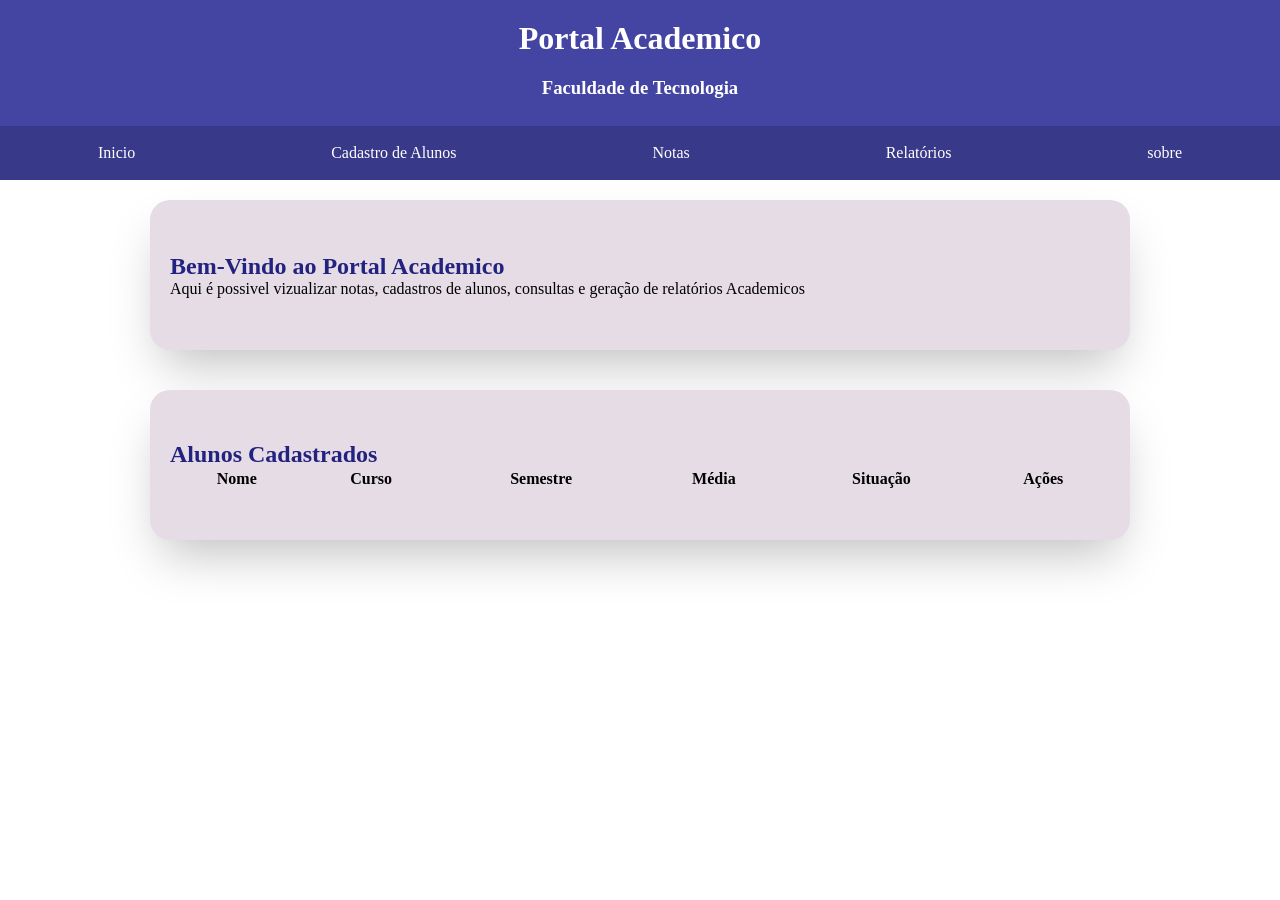
<file: 1. Período/FrontEnd/20260602 - Trabalho Final/index.html>
<!DOCTYPE html>
<html lang="pt-BR">
<head>
    <meta charset="UTF-8">
    <meta name="viewport" content="width=device-width, initial-scale=1.0">
    <title>Início</title>
    <link href="./css/style.css" rel="stylesheet"></link>
    <link href="./css/navbar.css" rel="stylesheet"></link>
</head>
<body>
    <header>
        <h1>Portal Academico</h1>
        <h3>Faculdade de Tecnologia</h3>
        <div class="navbar">
            <p id="inicio" class="nav-item">Inicio</p>
            <p id="cadastro" class="nav-item" href="cadastro.html">Cadastro de Alunos</p>
            <p id="notas" class="nav-item" href="notas.html">Notas</p>
            <p id="relatorios" class="nav-item" href="relatorios.html">Relatórios</p>
            <p id="sobre" class="nav-item" href="sobre">sobre</p>
        </div>
    </header>

    <div class="container">
        <div class="welcome card">
            <h2 class="titulo">Bem-Vindo ao Portal Academico</h2>
            <p>Aqui é possivel vizualizar notas, cadastros de alunos, consultas e geração de relatórios Academicos</p>
        </div>
    <div class="table card">
        <h2 class="titulo">Alunos Cadastrados</h2>
        <table class="alunos-cadastrados">
            <tr>
                <th>Nome</th>
                <th>Curso</th>
                <th>Semestre</th>
                <th>Média</th>
                <th>Situação</th>
                <th>Ações</th>
            </tr>
        </table>
    </div>
    </div>

    <script src="js/navbar.js"></script>
</body>
</html>
</file>
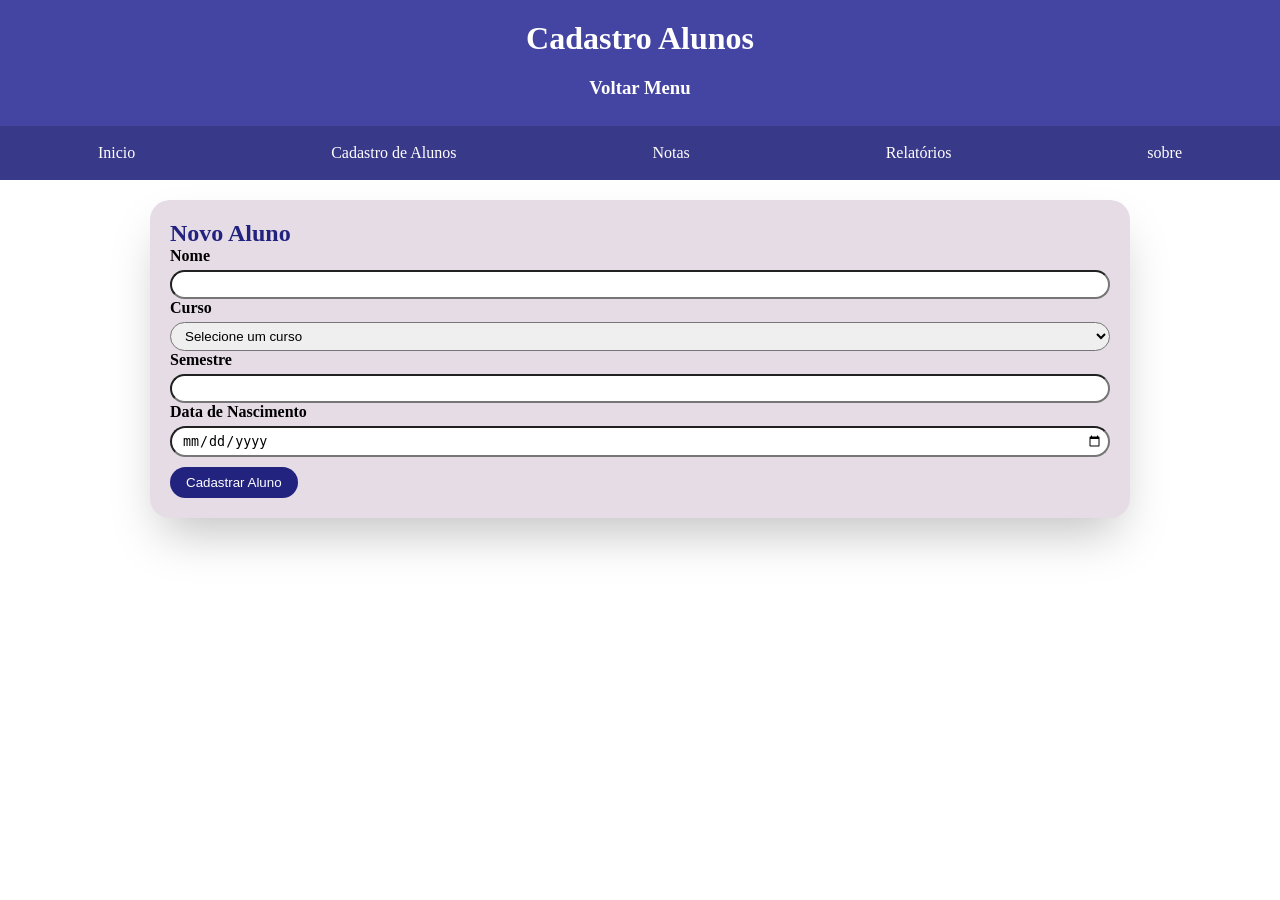
<file: 1. Período/FrontEnd/20260602 - Trabalho Final/cadastro.html>
<!DOCTYPE html>
<html lang="pt-BR">
<head>
    <meta charset="UTF-8">
    <meta name="viewport" content="width=device-width, initial-scale=1.0">
    <title>Cadastro</title>
    <link href="./css/style.css" rel="stylesheet"></link>
    <link href="./css/navbar.css" rel="stylesheet"></link>
</head>
<body>
    <header>
        <h1>Cadastro Alunos</h1>
        <h3>Voltar Menu</h3>
        <div class="navbar">
            <p id="inicio" class="nav-item">Inicio</p>
            <p id="cadastro" class="nav-item" href="cadastro.html">Cadastro de Alunos</p>
            <p id="notas" class="nav-item" href="notas.html">Notas</p>
            <p id="relatorios" class="nav-item" href="relatorios.html">Relatórios</p>
            <p id="sobre" class="nav-item" href="sobre">sobre</p>
        </div>
    </header>

    <div class="container">
        <div class="box-cadastro card">
            <h2 class="titulo">Novo Aluno</h2>
            <div class="inputs">
                <div class="campo">
                    <label for="nome-aluno">Nome</label>
                    <input type="text" id="nome-aluno">
                </div>

                <div class="campo">
                    <label for="cursos">Curso</label>
                    <select name="" id="cursos">
                        <option value="">Selecione um curso</option>
                        <option value="ads">Análise e Desenvolvimento de Sistemas</option>
                        <option value="eng-software">Engenharia de Software</option>
                        <option value="ciencia-comp">Ciência da Computação</option>
                        <option value="sistemas-info">Sistemas de Informação</option>
                        <option value="eng-computacao">Engenharia da Computação</option>
                        <option value="redes">Redes de Computadores</option>
                        <option value="seguranca">Segurança da Informação</option>
                        <option value="banco-dados">Banco de Dados</option>
                    </select>
                </div>

                <div class="campo">
                    <label for="semestre">Semestre</label>
                    <input type="number" id="semetre">
                </div>

                <div class="campo">
                    <label for="nascimento">Data de Nascimento</label>
                    <input type="date" id="nascimento">
                </div>
            </div>
            <button>Cadastrar Aluno</button>
        </div>
    </div>

    <script src="js/navbar.js"></script>
</body>
</html>
</file>
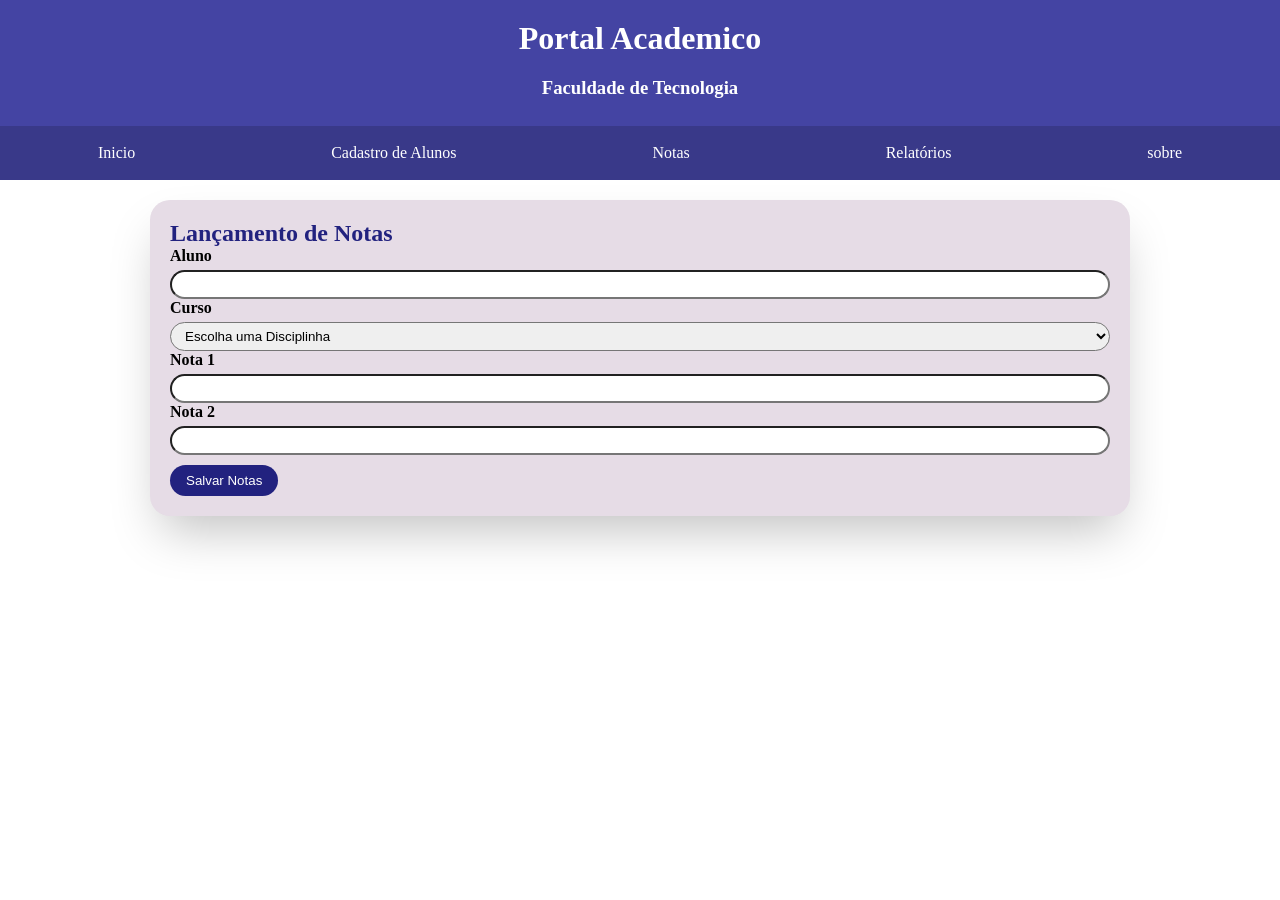
<file: 1. Período/FrontEnd/20260602 - Trabalho Final/lanca_notas.html>
<!DOCTYPE html>
<html lang="pt-BR">
<head>
    <meta charset="UTF-8">
    <meta name="viewport" content="width=device-width, initial-scale=1.0">
    <title>Lancamento de Notas</title>
    <link href="./css/style.css" rel="stylesheet"></link>
    <link href="./css/navbar.css" rel="stylesheet"></link>
</head>
<body>
    <header>
        <h1>Portal Academico</h1>
        <h3>Faculdade de Tecnologia</h3>
        <div class="navbar">
            <p id="inicio" class="nav-item">Inicio</p>
            <p id="cadastro" class="nav-item" href="cadastro.html">Cadastro de Alunos</p>
            <p id="notas" class="nav-item" href="notas.html">Notas</p>
            <p id="relatorios" class="nav-item" href="relatorios.html">Relatórios</p>
            <p id="sobre" class="nav-item" href="sobre">sobre</p>
        </div>
    </header>

    <div class="container">
        <div class="box-cadastro card">
            <h2 class="titulo">Lançamento de Notas</h2>
            <div class="inputs">
                <div class="campo">
                    <label for="nome-aluno">Aluno</label>
                    <input type="text" id="nome-aluno">
                </div>

                <div class="campo">
                    <label for="disciplina">Curso</label>
                    <select name="" id="disciplina">
                        <option value="escolha-disciplina">Escolha uma Disciplinha</option>
                        <option value="algoritmos">Algoritmos e Lógica de Programação</option>
                        <option value="poo">Programação Orientada a Objetos</option>
                        <option value="estrutura-dados">Estrutura de Dados</option>
                        <option value="banco-dados">Banco de Dados</option>
                        <option value="engenharia-software">Engenharia de Software</option>
                        <option value="desenvolvimento-web">Desenvolvimento Web</option>
                        <option value="redes">Redes de Computadores</option>
                        <option value="sistemas-operacionais">Sistemas Operacionais</option>
                        <option value="seguranca">Segurança da Informação</option>
                    </select>
                </div>

                <div class="campo">
                    <label for="nota1">Nota 1</label>
                    <input type="number" id="nota1">
                </div>

                <div class="campo">
                    <label for="nota 2">Nota 2</label>
                    <input type="number" id="nota2">
                </div>
            </div>
            <button>Salvar Notas</button>
        </div>
    </div>

    <script src="js/navbar.js"></script>
</body>
</html>
</file>
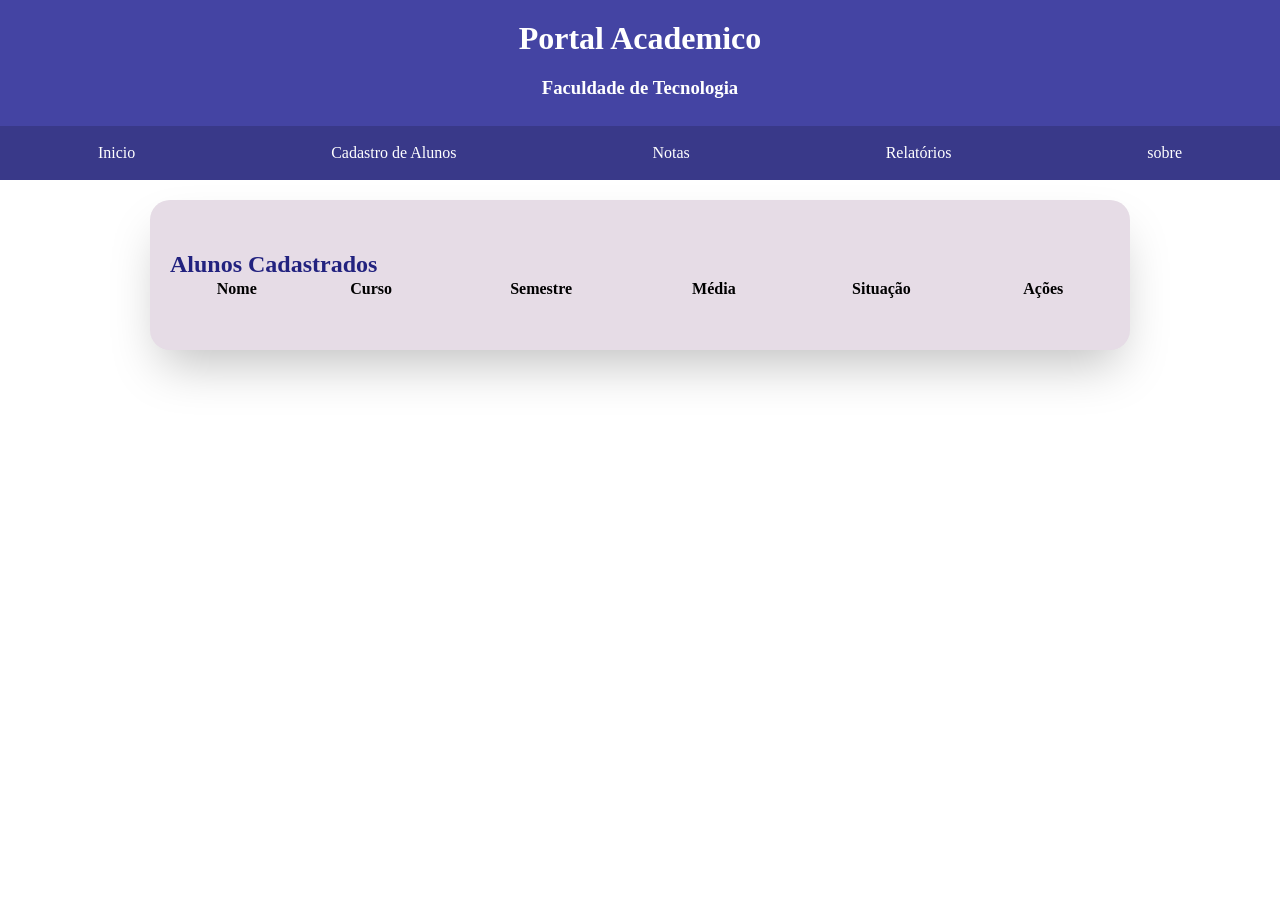
<file: 1. Período/FrontEnd/20260602 - Trabalho Final/notas.html>
<!DOCTYPE html>
<html lang="pt-BR">
<head>
    <meta charset="UTF-8">
    <meta name="viewport" content="width=device-width, initial-scale=1.0">
    <title>Notas</title>
    <link href="./css/style.css" rel="stylesheet"></link>
    <link href="./css/navbar.css" rel="stylesheet"></link>
</head>
<body>
    <header>
        <h1>Portal Academico</h1>
        <h3>Faculdade de Tecnologia</h3>
        <div class="navbar">
            <p id="inicio" class="nav-item">Inicio</p>
            <p id="cadastro" class="nav-item" href="cadastro.html">Cadastro de Alunos</p>
            <p id="notas" class="nav-item" href="notas.html">Notas</p>
            <p id="relatorios" class="nav-item" href="relatorios.html">Relatórios</p>
            <p id="sobre" class="nav-item" href="sobre">sobre</p>
        </div>
    </header>

    <div class="table card">
        <h2 class="titulo">Alunos Cadastrados</h2>
        <table class="alunos-cadastrados">
            <tr>
                <th>Nome</th>
                <th>Curso</th>
                <th>Semestre</th>
                <th>Média</th>
                <th>Situação</th>
                <th>Ações</th>
            </tr>
        </table>
    </div>

    <script src="js/navbar.js"></script>
</body>
</html>
</file>
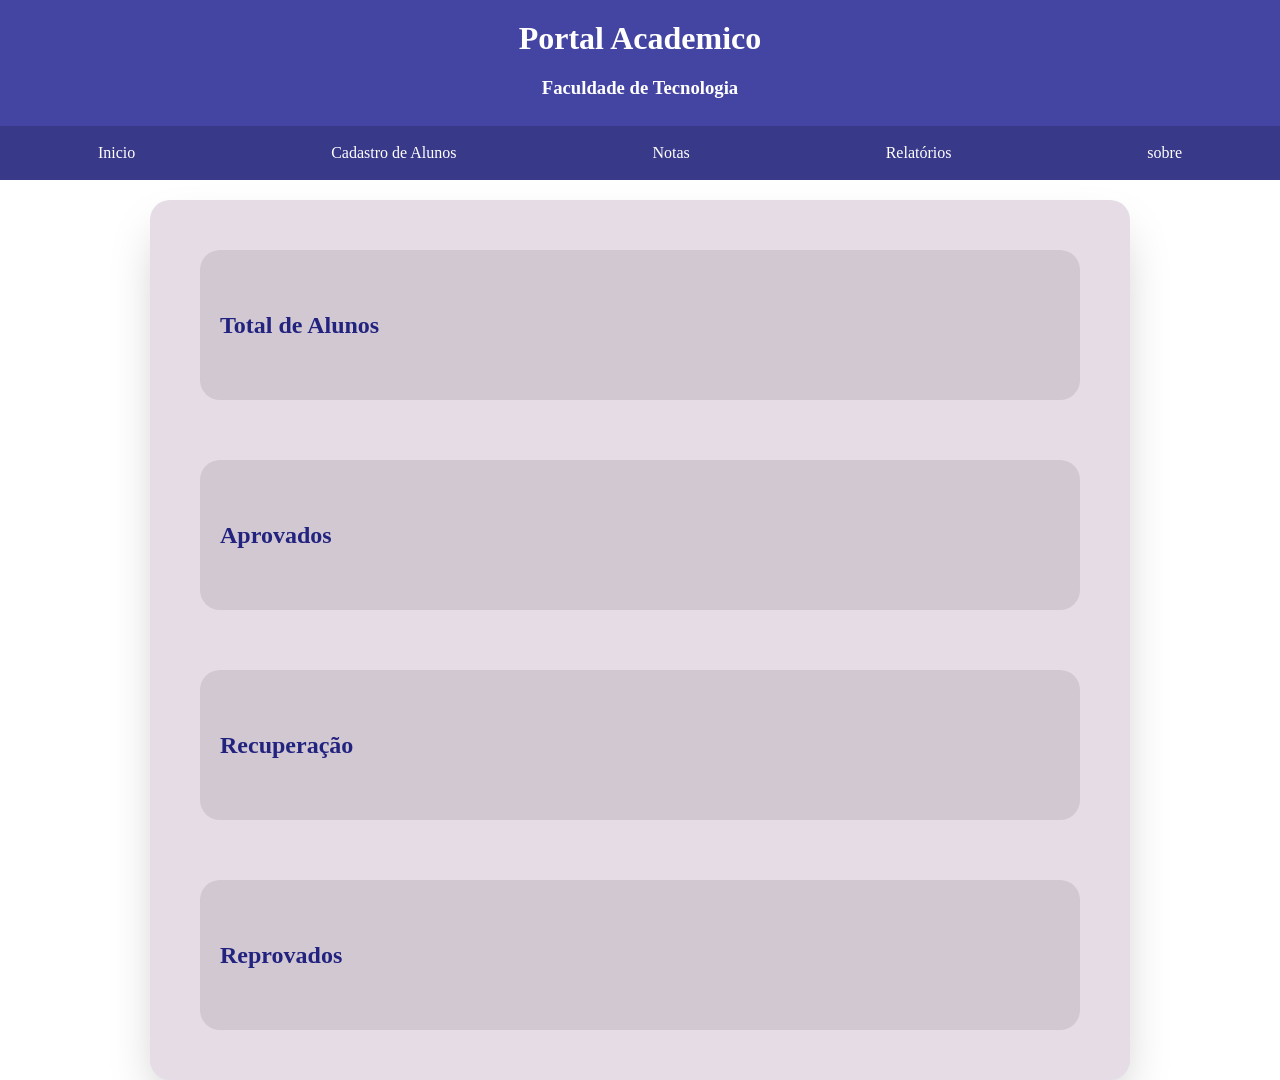
<file: 1. Período/FrontEnd/20260602 - Trabalho Final/relatorios.html>
<!DOCTYPE html>
<html lang="pt-BR">
<head>
    <meta charset="UTF-8">
    <meta name="viewport" content="width=device-width, initial-scale=1.0">
    <title>Relatórios</title>
    <link href="./css/style.css" rel="stylesheet"></link>
    <link href="./css/navbar.css" rel="stylesheet"></link>
</head>
<body>
    <header>
        <h1>Portal Academico</h1>
        <h3>Faculdade de Tecnologia</h3>
        <div class="navbar">
            <p id="inicio" class="nav-item">Inicio</p>
            <p id="cadastro" class="nav-item" href="cadastro.html">Cadastro de Alunos</p>
            <p id="notas" class="nav-item" href="notas.html">Notas</p>
            <p id="relatorios" class="nav-item" href="relatorios.html">Relatórios</p>
            <p id="sobre" class="nav-item" href="sobre">sobre</p>
        </div>
    </header>

    <div id="container">
        <div class="card estatistica">
            <div id="div-total" class="subcard">
                <h2 class="titulo">Total de Alunos</h2>
                <p id="text-Total"></p>
            </div>
            <div id="div-aprov" class="subcard">
                <h2 class="titulo">Aprovados</h2>
                <p id="text-aprov"></p>
            </div>
            <div id="div-recup" class="subcard">
                <h2 class="titulo">Recuperação</h2>
                <p id="text-recup"></p>
            </div>
            <div id="div-repro" class="subcard">
                <h2 class="titulo">Reprovados</h2>
                <p id="text-repro"></p>
            </div>
        </div>
    </div>

    

    <script src="js/navbar.js"></script>
</body>
</html>
</file>
<file: 1. Período/FrontEnd/20260602 - Trabalho Final/css/style.css>
*{
    margin: 0;
    padding: 0;
    box-sizing: border-box;
}

.container{
    display: flex;
    flex-direction: column;
    gap: 20px;

    /* min-height: calc(70vh - 180px);
     */
     
    /* min-height: calc(100vh - 180px); */
}

.titulo{
    color: rgb(34, 34, 127);
}

.card{
    margin: 20px 150px 0 150px;
    padding: 20px;
    min-height: 150px;

    background-color: rgb(230, 220, 230);
    border-radius: 20px;
    box-shadow: rgba(0, 0, 0, 0.25) 0px 25px 50px -12px;

    display: flex;
    flex-direction: column;
    justify-content: center;
}

.subcard{
    margin: 30px 30px;
    padding: 20px;
    min-height: 150px;

    background-color: rgb(210, 200, 210);
    border-radius: 20px;
    /* box-shadow: rgba(0, 0, 0, 0.25) 0px 25px 50px -12px; */

    display: flex;
    flex-direction: column;
    justify-content: center;
}

.campo{
    display: flex;
    flex-direction: column;
    gap: 5px;
}

.inputs {
    justify-content: space-evenly;
    display: flex;
    flex-direction: column;

    flex: 0.8;
}

input, select{
    /* margin-bottom: 10px; */
    border-radius: 20px;
    padding: 5px;
    padding-left: 10px;
}

input:focus,
select:focus {
    outline: none;
}


button{
    background-color: rgb(34, 34, 127);
    color: white;
    margin-top: 10px;
    border-radius: 20px;
    border: none;
    padding: 8px 16px;
    align-self: flex-start;
    transition: transform 0.1s ease;
}

button:hover{
    transform: scale(1.05);
}

label{
    font-weight: bold;
}

.box-cadastro{
    display: flex;
    flex-direction: column;
    flex: 1;
}

.equipe{
    /* padding: 0px; */
    /* background-color: aqua; */
    display: flex;
    flex-direction: row; 
    justify-content: space-evenly;
    gap: 30px;
    margin: 50px 120px 50px;
    flex-wrap: wrap; 
}

.membro{
    width: 350px;
    min-height: 450px;
    padding: 25px;

    background-color: rgb(230, 220, 230);
    border-radius: 20px;
    box-shadow: rgba(0, 0, 0, 0.25) 0px 25px 50px -12px;

    display: flex;
    flex-direction: column;
    align-items: center;
    gap: 10px;
}
.RA{
    color: rgb(112, 112, 112);
    font-weight: bold;
}
</file>
<file: 1. Período/FrontEnd/20260602 - Trabalho Final/css/navbar.css>
.links{
    width: 100%;
    display: flex;
    justify-content: space-between;
    align-items: center;
    background-color: #333;
}
.links a{
    color: white;
    text-decoration: none;
    padding: 14px 20px;
}

header{
    width: 100%;
    height: 180px;
    background-color: rgb(68, 68, 163);
    color: white;

    display: flex;
    flex-direction: column;
    align-items: center;
    gap: 10px;
    
}

header h1{
    margin-top: 20px;
    margin-bottom: 10px;
    
}

.navbar{
    width: 100%;
    height: 30%;
    background-color: rgb(57, 57, 137);

    display: flex;
    justify-content: space-around;
    align-items: center;

    margin-top: auto;
}

.nav-item{
    color: white;
    transition: transform 0.1s ease;
    /* box-shadow: 0 2px 5px rgba(0, 0, 0, 0.2); */
}

.nav-item:hover{
    transform: scale(1.05);
}
</file>
